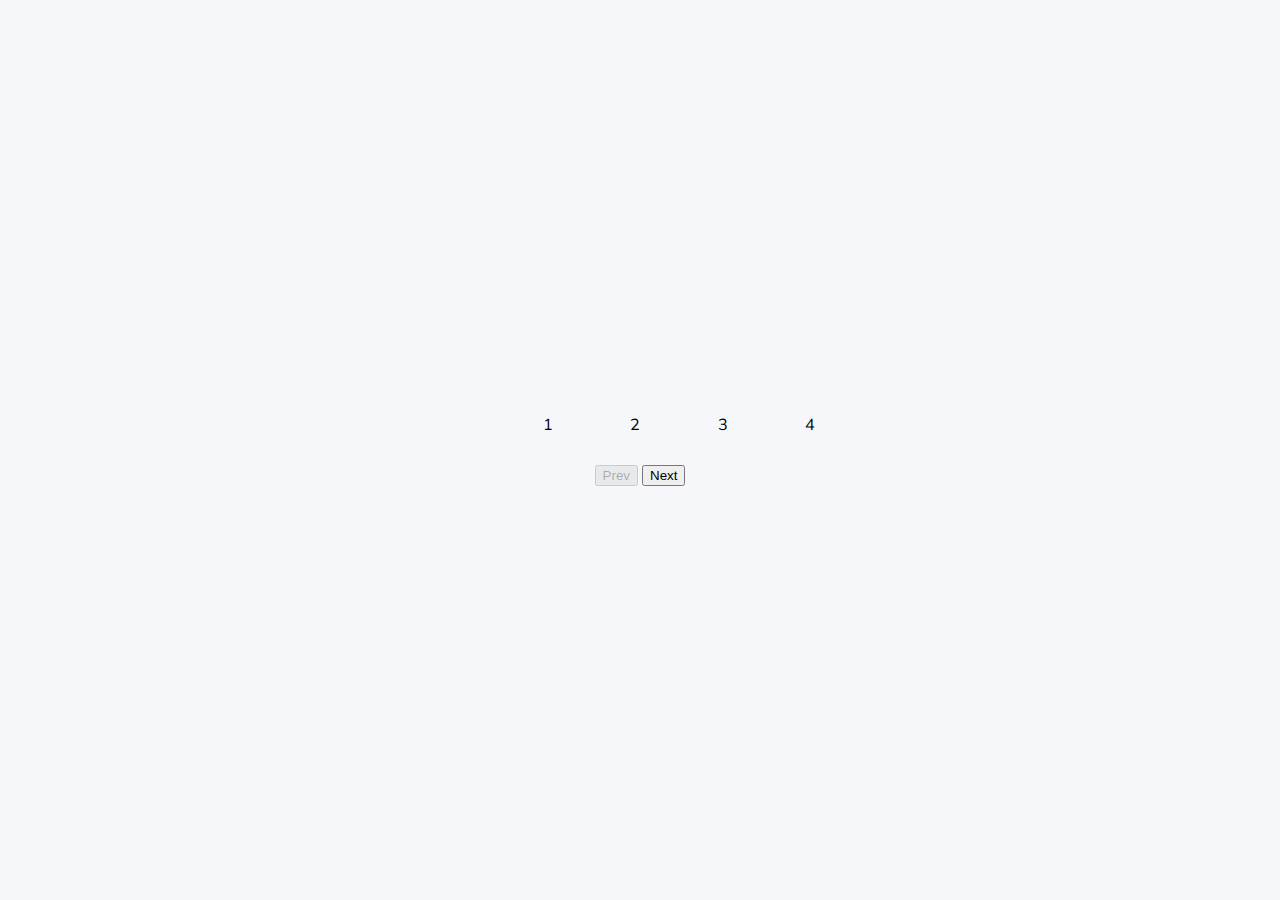
<file: progress-steps/index.html>
<!DOCTYPE html>
<html lang="en">
<head>
	<meta charset="UTF-8">
	<meta http-equiv="X-UA-Compatible" content="IE=edge">
	<meta name="viewport" content="width=device-width, initial-scale=1.0">
	<link rel="stylesheet" href="style.css">
	<title>Progress Steps</title>
</head>
<body>
	<div class="container">
		<div class="progress-container">
			<div class="progress" id="progress"></div>
			<div class="circle active">1</div>
			<div class="circle">2</div>
			<div class="circle">3</div>
			<div class="circle">4</div>
		</div>
		<button class="btn" id="prev" disabled>Prev</button>
		<button class="btn" id="next">Next</button>
	</div>

	<script src="script.js"></script>
</body>
</html>
</file>
<file: progress-steps/style.css>
@import url('https://fonts.googleapis.com/css?family=Muli&display=swap');

* {
  box-sizing: border-box;
}

body {
  background-color: #f6f7fb;
  font-family: 'Muli', sans-serif;
  display: flex;
  align-items: center;
  justify-content: center;
  height: 100vh;
  overflow: hidden;
  margin: 0;
}

.container {
  text-align: center;
}

.progress-container {
  display: flex;
  justify-content: space-between;
  position: relative;
  margin-bottom: 30px;
  max-width: 100%;
  width: 350px;
}
</file>
